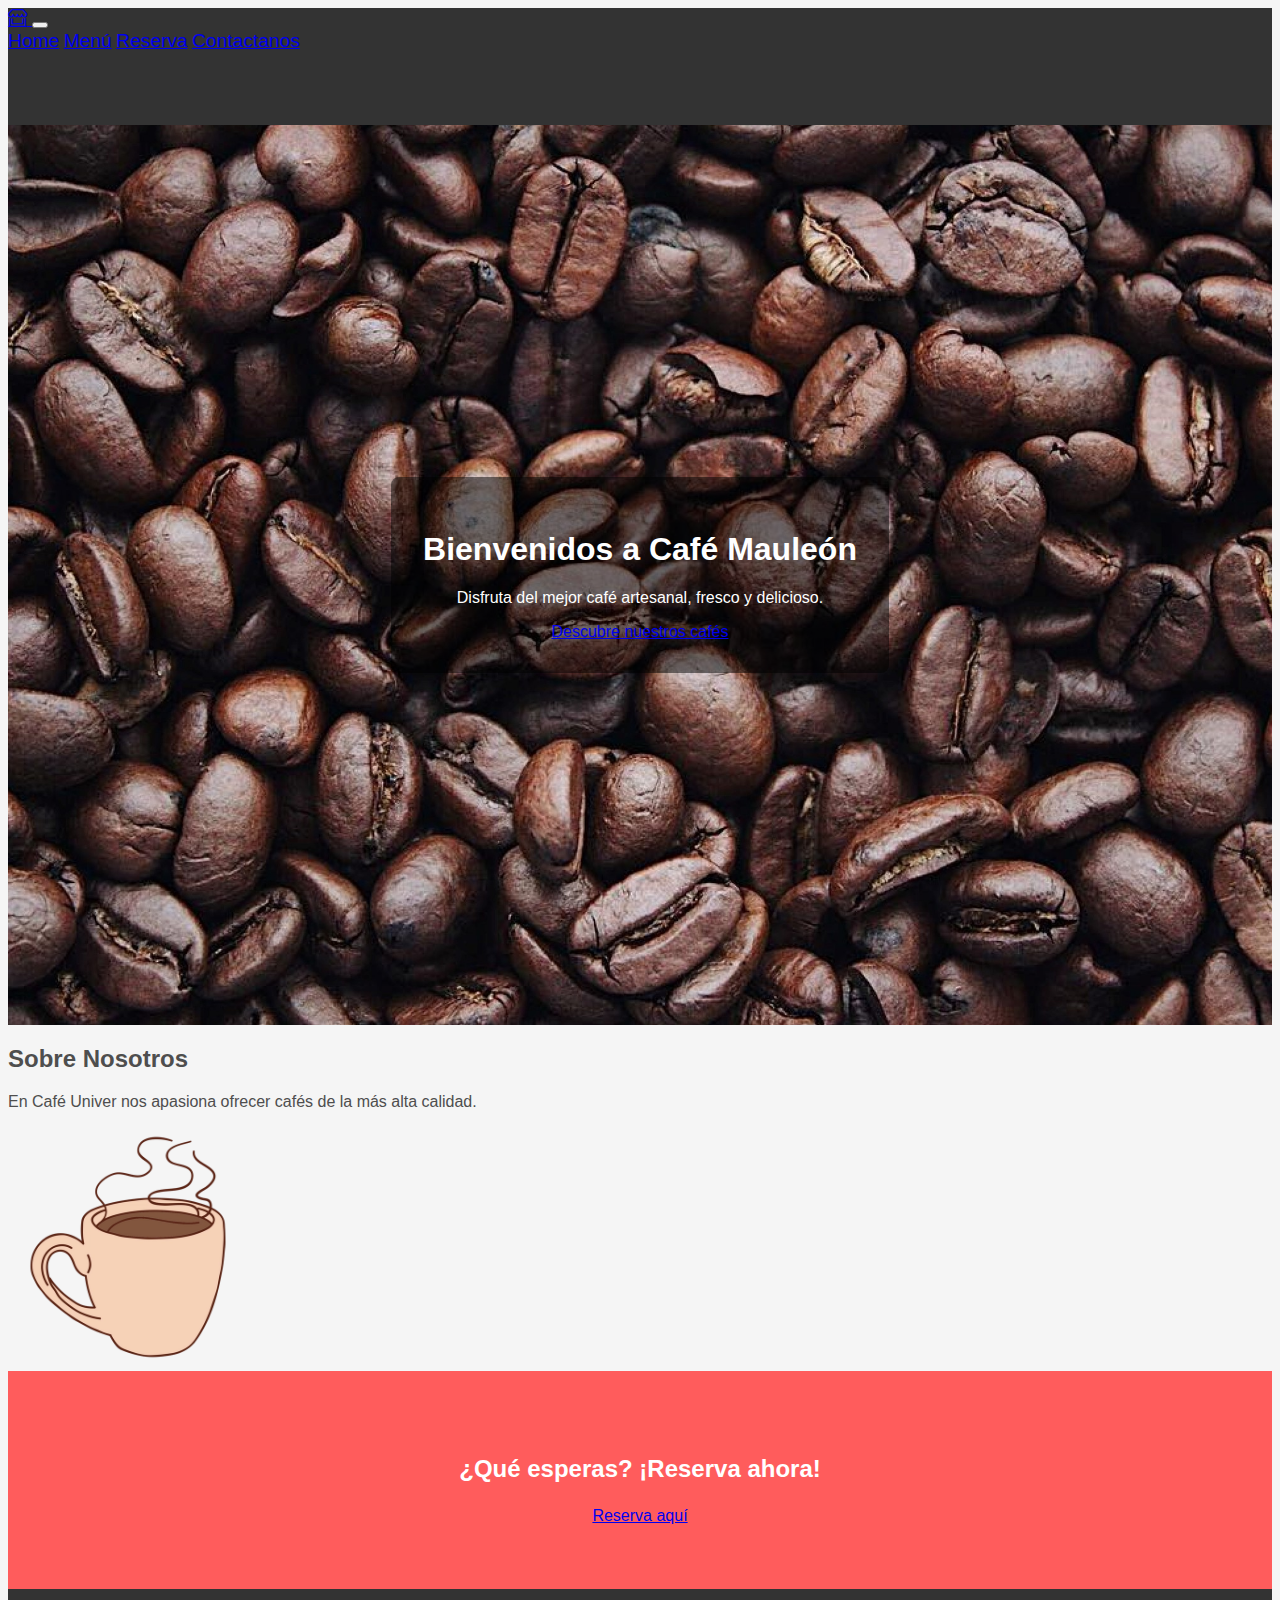
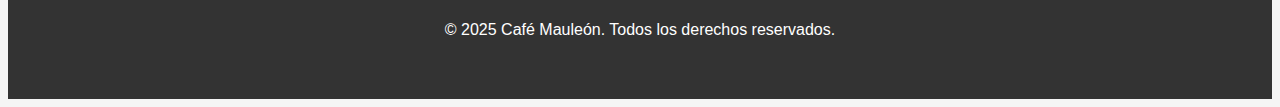
<file: index.html>
<!DOCTYPE html>
<html lang="en">
  <head>
    <meta charset="UTF-8" />
    <meta name="viewport" content="width=device-width, initial-scale=1.0" />
    <title>Home</title>
    <link rel="icon" href="/assets/img/cup-hot-fill.svg" type="image/x-icon" />
    <link
      href="https://cdn.jsdelivr.net/npm/bootstrap@5.1.3/dist/css/bootstrap.min.css"
      rel="stylesheet"
      integrity="sha384-1BmE4kWBq78iYhFldvKuhfTAU6auU8tT94WrHftjDbrCEXSU1oBoqyl2QvZ6jIW3"
      crossorigin="anonymous"
    />
    <link
      rel="stylesheet"
      href="https://cdn.jsdelivr.net/npm/bootstrap-icons@1.11.3/font/bootstrap-icons.min.css"
    />
    <link rel="stylesheet" href="./assets/css/style.css" />
  </head>
  <body>
    <header>
      <nav class="navbar navbar-expand-lg navbar-light nav-menu">
        <div class="container">
          <a class="navbar-brand text-light" href="./index.html"
            ><i class="bi bi-shop-window"></i>
          </a>
          <button
            class="navbar-toggler"
            type="button"
            data-bs-toggle="collapse"
            data-bs-target="#navbarNavAltMarkup"
            aria-controls="navbarNavAltMarkup"
            aria-expanded="false"
            aria-label="Toggle navigation"
          >
            <span class="navbar-toggler-icon"></span>
          </button>
          <div class="collapse navbar-collapse" id="navbarNavAltMarkup">
            <div class="navbar-nav">
              <a
                class="nav-link text-light"
                aria-current="page"
                href="/index.html"
                >Home</a
              >
              <a class="nav-link text-light" href="./pages/menu.html">Menú</a>
              <a class="nav-link text-light" href="./pages/reserve.html"
                >Reserva</a
              >
              <a
                class="nav-link text-light active"
                href="./pages/contact-us.html"
                >Contactanos</a
              >
            </div>
          </div>
        </div>
      </nav>
    </header>

    <section class="hero">
      <div class="hero-content">
        <h1>Bienvenidos a Café Mauleón</h1>
        <p>Disfruta del mejor café artesanal, fresco y delicioso.</p>
        <a href="./pages/menu.html" class="btn btn-light btn-lg"
          >Descubre nuestros cafés</a
        >
      </div>
    </section>

    <section class="about py-5">
      <div class="container">
        <h2 class="text-center mb-4">Sobre Nosotros</h2>
        <p class="text-center">
          En Café Univer nos apasiona ofrecer cafés de la más alta calidad.
        </p>
        <div class="text-center">
          <img
            src="./assets/img/about-us-image.webp"
            alt="Café"
            class="img-fluid rounded"
          />
        </div>
      </div>
    </section>

    <aside>
      <div class="container">
        <h2>¿Qué esperas? ¡Reserva ahora!</h2>
        <a href="./pages/reserve.html" class="btn btn-dark btn-lg"
          >Reserva aquí</a
        >
      </div>
    </aside>

    <footer class="footer">
      <p>&copy; 2025 Café Mauleón. Todos los derechos reservados.</p>
      <div class="social-icons">
        <a href="#" class="social-icon"><i class="fab fa-facebook"></i></a>
        <a href="#" class="social-icon"><i class="fab fa-twitter"></i></a>
        <a href="#" class="social-icon"><i class="fab fa-instagram"></i></a>
      </div>
    </footer>
  </body>
</html>
</file>
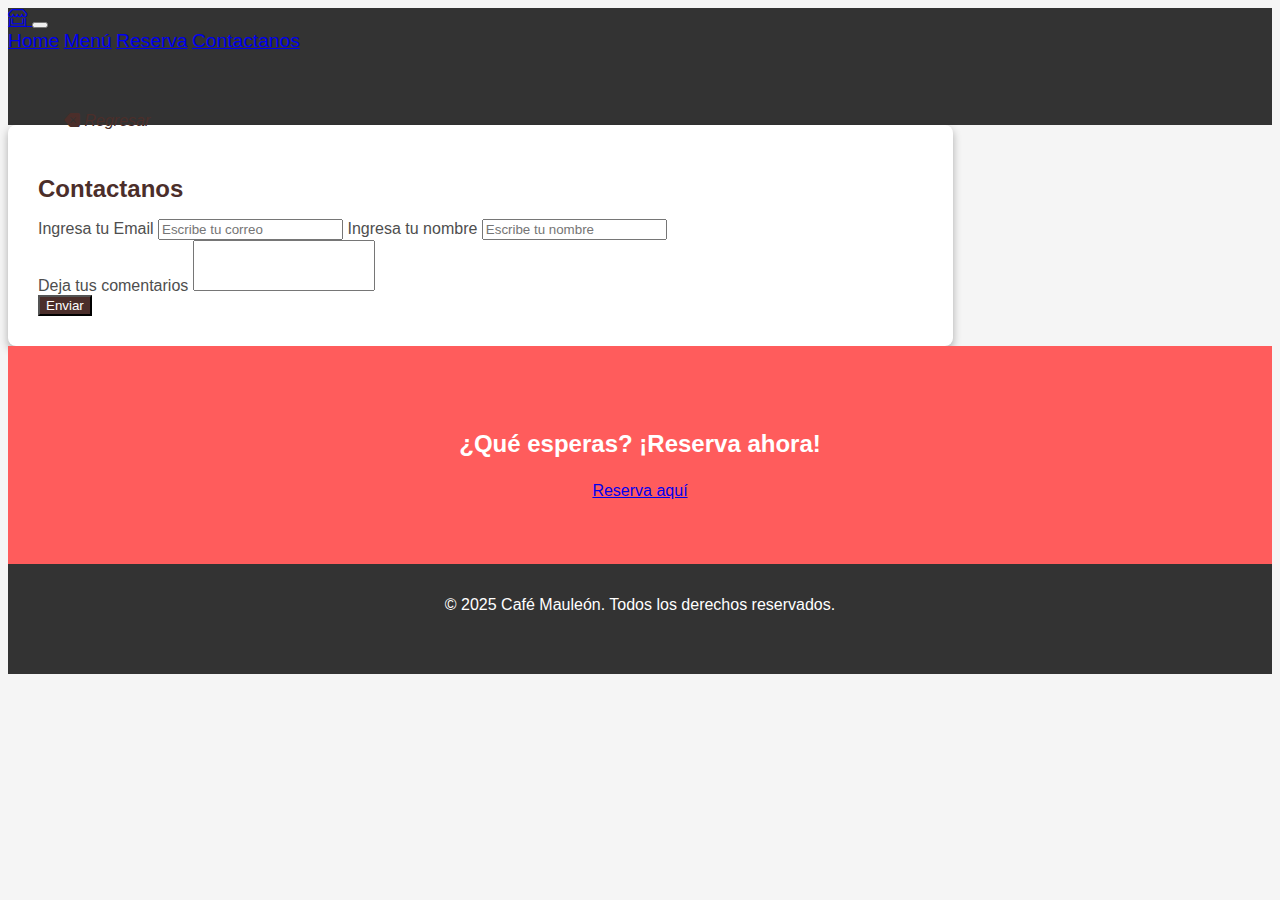
<file: pages/contact-us.html>
<!DOCTYPE html>
<html lang="en">
  <head>
    <meta charset="UTF-8" />
    <meta name="viewport" content="width=device-width, initial-scale=1.0" />
    <title>Contactanos</title>
    <link
      rel="icon"
      href="../assets/img/cup-hot-fill.svg"
      type="image/x-icon"
    />

    <link
      href="https://cdn.jsdelivr.net/npm/bootstrap@5.1.3/dist/css/bootstrap.min.css"
      rel="stylesheet"
      integrity="sha384-1BmE4kWBq78iYhFldvKuhfTAU6auU8tT94WrHftjDbrCEXSU1oBoqyl2QvZ6jIW3"
      crossorigin="anonymous"
    />
    <link
      rel="stylesheet"
      href="https://cdn.jsdelivr.net/npm/bootstrap-icons@1.11.3/font/bootstrap-icons.min.css"
    />
    <link rel="stylesheet" href="/assets/css/style.css" />
  </head>
  <body>
    <header>
      <nav
        class="navbar navbar-expand-lg navbar-light nav-menu d-flex justify-content-evenly"
      >
        <div class="container">
          <a class="navbar-brand text-light" href="../index.html"
            ><i class="bi bi-shop-window"></i>
          </a>
          <button
            class="navbar-toggler"
            type="button"
            data-bs-toggle="collapse"
            data-bs-target="#navbarNavAltMarkup"
            aria-controls="navbarNavAltMarkup"
            aria-expanded="false"
            aria-label="Toggle navigation"
          >
            <span class="navbar-toggler-icon"></span>
          </button>
          <div class="collapse navbar-collapse" id="navbarNavAltMarkup">
            <div class="navbar-nav">
              <a
                class="nav-link text-light"
                aria-current="page"
                href="../index.html"
                >Home</a
              >
              <a class="nav-link text-light" href="/pages/menu.html">Menú</a>
              <a class="nav-link text-light" href="/pages/reserve.html"
                >Reserva</a
              >
              <a
                class="nav-link text-light active"
                href="/pages/contact-us.html"
                >Contactanos</a
              >
            </div>
          </div>
        </div>
      </nav>
    </header>
    <a href="../index.html">
      <i class="bi bi-backspace-fill fs-5 btn-back"> Regresar</i></a
    >
    <section
      class="container d-flex flex-column justify-content-center align-items-center vh-100"
    >
      <form>
        <h2 class="primary-color">Contactanos</h2>
        <div class="mb-3">
          <label for="exampleFormControlInput1" class="form-label"
            >Ingresa tu Email</label
          >
          <input
            type="email"
            class="form-control"
            id="exampleFormControlInput1"
            placeholder="Escribe tu correo"
          />
          <label for="exampleFormControlInput1" class="form-label"
            >Ingresa tu nombre</label
          >
          <input
            type="text"
            class="form-control"
            id="exampleFormControlInput1"
            placeholder="Escribe tu nombre"
          />
        </div>
        <div class="mb-3">
          <label for="exampleFormControlTextarea1" class="form-label"
            >Deja tus comentarios</label
          >
          <textarea
            class="form-control"
            id="exampleFormControlTextarea1"
            rows="3"
          ></textarea>
        </div>
        <button class="btn bg-primary-color">Enviar</button>
      </form>
    </section>

    <aside>
      <div class="container">
        <h2>¿Qué esperas? ¡Reserva ahora!</h2>
        <a href="./reserve.html" class="btn btn-dark btn-lg">Reserva aquí</a>
      </div>
    </aside>

    <footer class="footer">
      <p>&copy; 2025 Café Mauleón. Todos los derechos reservados.</p>
      <div class="social-icons">
        <a href="#" class="social-icon"><i class="fab fa-facebook"></i></a>
        <a href="#" class="social-icon"><i class="fab fa-twitter"></i></a>
        <a href="#" class="social-icon"><i class="fab fa-instagram"></i></a>
      </div>
    </footer>
  </body>
</html>
</file>
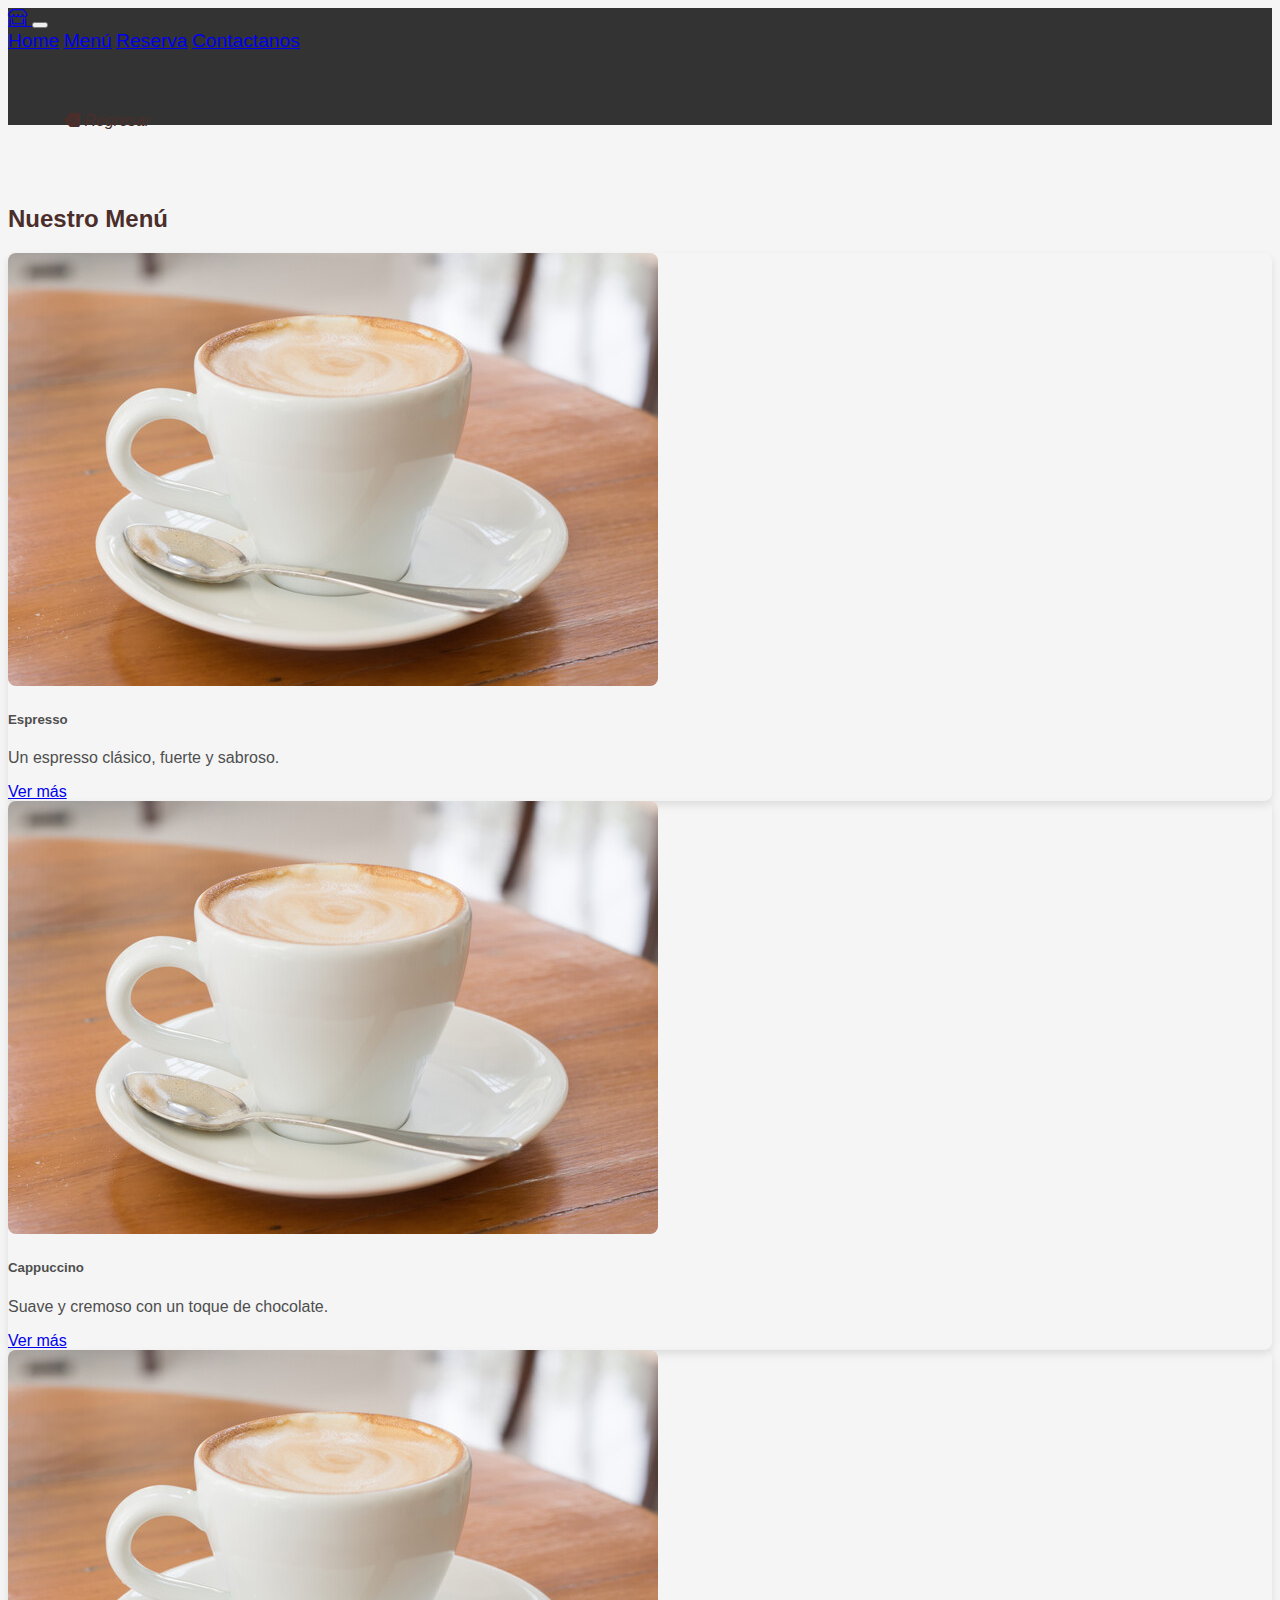
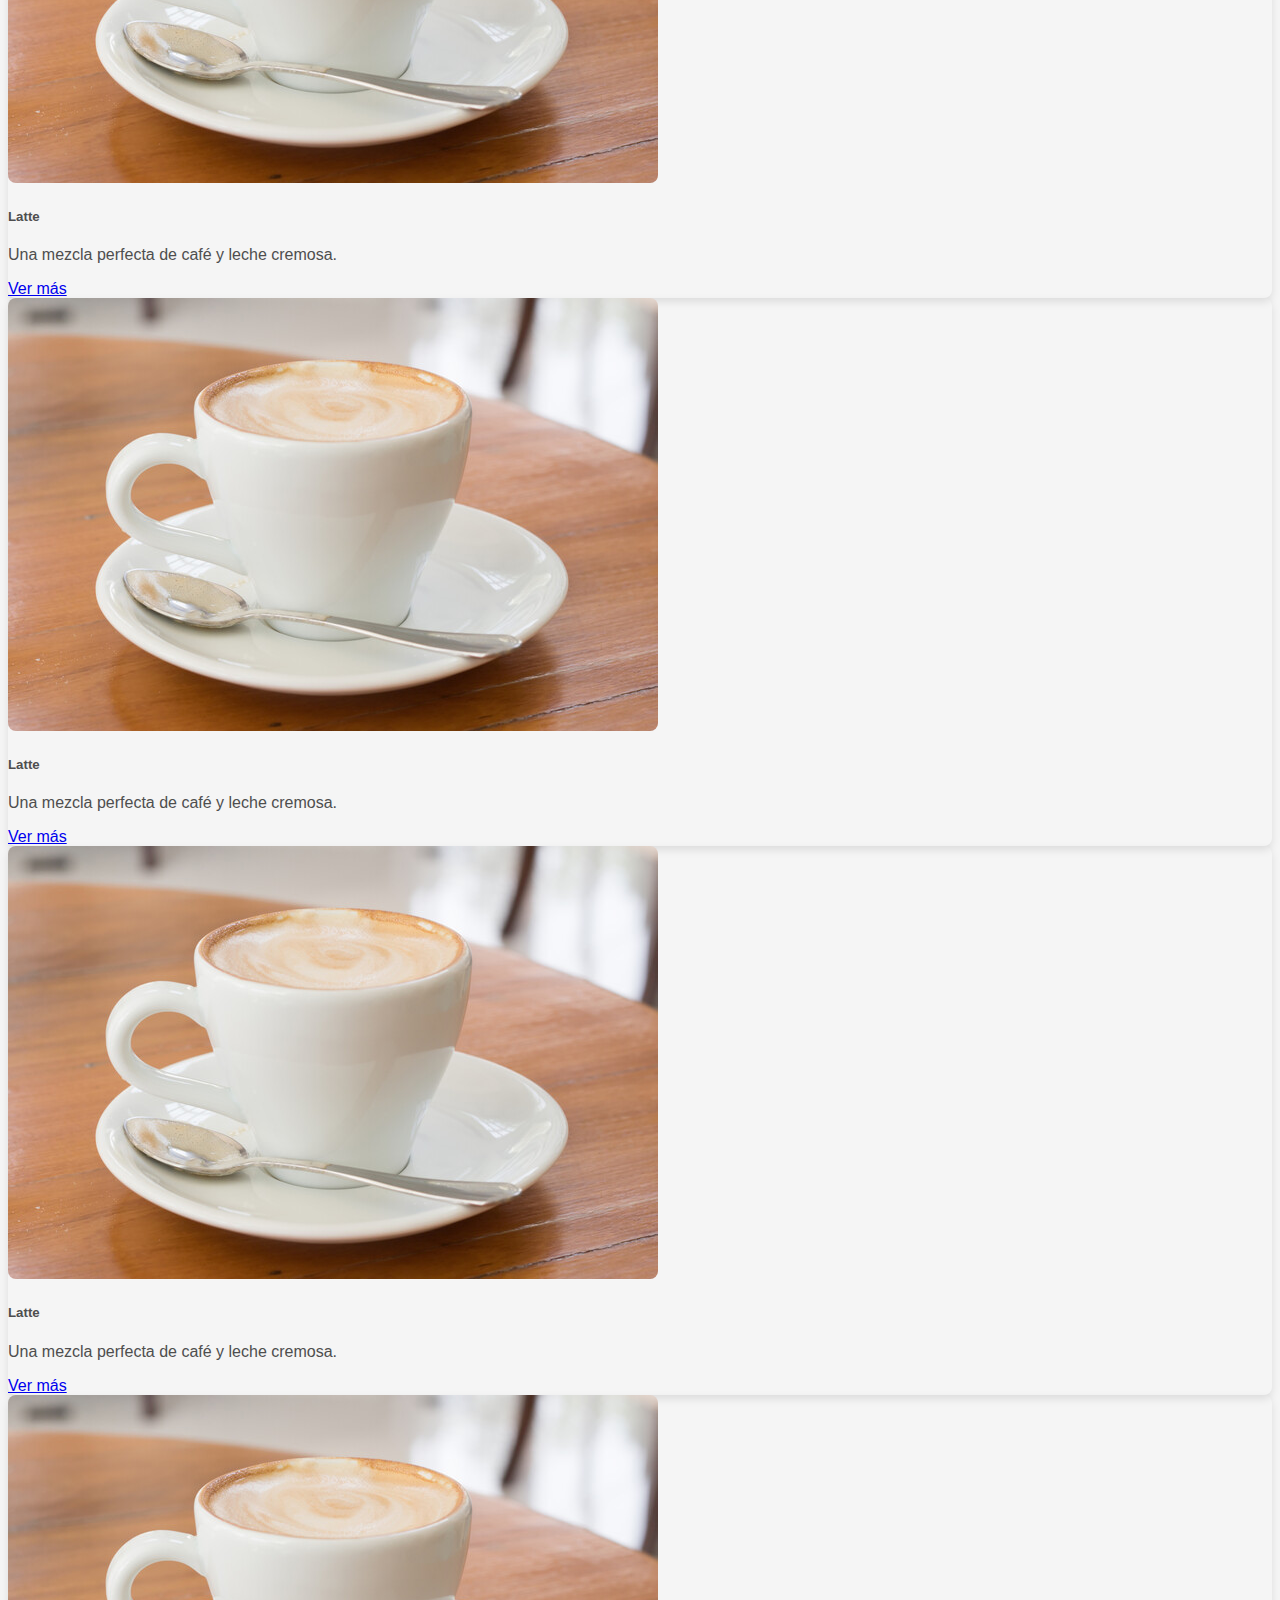
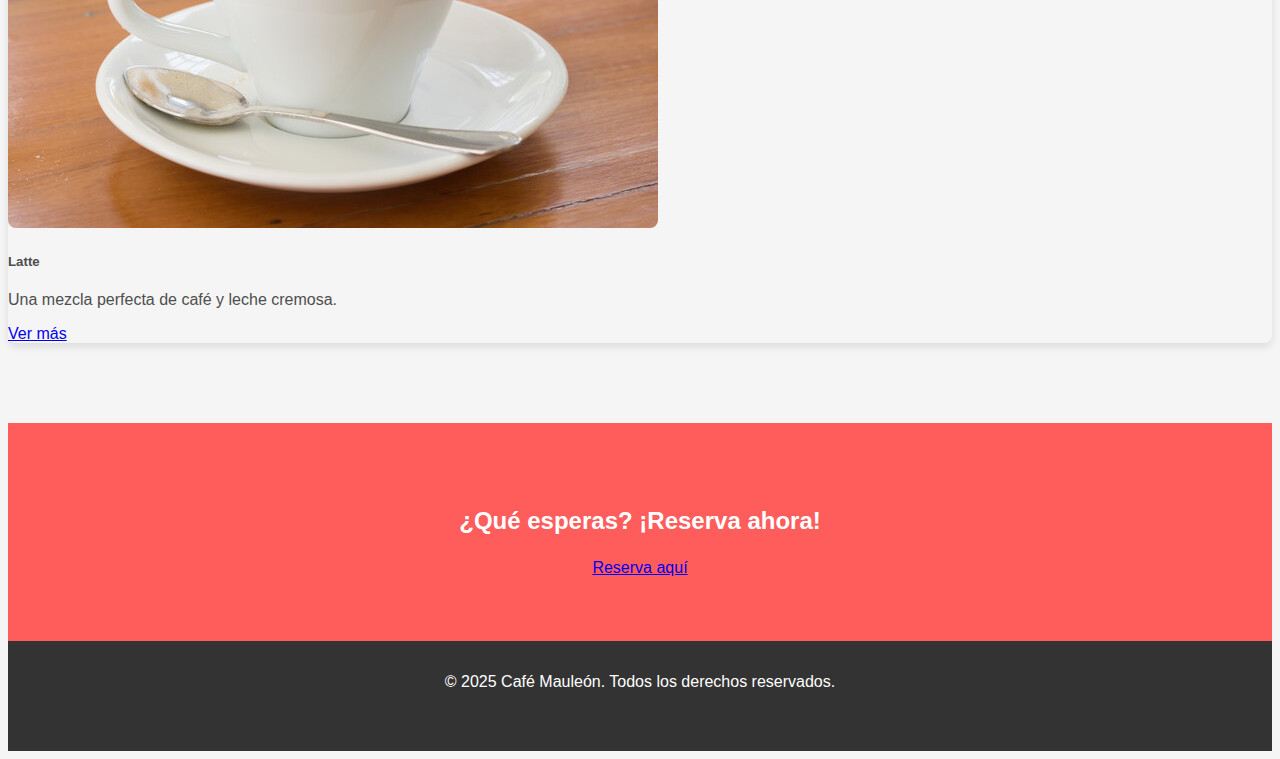
<file: pages/menu.html>
<!DOCTYPE html>
<html lang="en">
  <head>
    <meta charset="UTF-8" />
    <meta name="viewport" content="width=device-width, initial-scale=1.0" />
    <title>Menú</title>
    <link
      rel="icon"
      href="../assets/img/cup-hot-fill.svg"
      type="image/x-icon"
    />

    <link
      href="https://cdn.jsdelivr.net/npm/bootstrap@5.1.3/dist/css/bootstrap.min.css"
      rel="stylesheet"
      integrity="sha384-1BmE4kWBq78iYhFldvKuhfTAU6auU8tT94WrHftjDbrCEXSU1oBoqyl2QvZ6jIW3"
      crossorigin="anonymous"
    />
    <link
      rel="stylesheet"
      href="https://cdn.jsdelivr.net/npm/bootstrap-icons@1.11.3/font/bootstrap-icons.min.css"
    />
    <link rel="stylesheet" href="../assets/css/style.css" />
  </head>
  <body>
    <header>
      <nav
        class="navbar navbar-expand-lg navbar-light nav-menu d-flex justify-content-evenly"
      >
        <div class="container">
          <a class="navbar-brand text-light" href="../index.html"
            ><i class="bi bi-shop-window"></i>
          </a>
          <button
            class="navbar-toggler"
            type="button"
            data-bs-toggle="collapse"
            data-bs-target="#navbarNavAltMarkup"
            aria-controls="navbarNavAltMarkup"
            aria-expanded="false"
            aria-label="Toggle navigation"
          >
            <span class="navbar-toggler-icon"></span>
          </button>
          <div class="collapse navbar-collapse" id="navbarNavAltMarkup">
            <div class="navbar-nav">
              <a
                class="nav-link text-light"
                aria-current="page"
                href="/index.html"
                >Home</a
              >
              <a class="nav-link text-light" href="./menu.html">Menú</a>
              <a class="nav-link text-light" href="./reserve.html">Reserva</a>
              <a class="nav-link text-light active" href="./contact-us.html"
                >Contactanos</a
              >
            </div>
          </div>
        </div>
      </nav>
    </header>
    <a href="../index.html">
      <i class="bi bi-backspace-fill fs-5 btn-back"> Regresar</i></a
    >
    <section class="menu py-5">
      <div class="container">
        <h2 class="text-center mb-4 primary-color">Nuestro Menú</h2>
        <div class="row">
          <div class="col-md-4">
            <div class="card mb-4">
              <img
                src="../assets/img/cafe-2.jpg"
                class="card-img-top"
                alt="Espresso"
              />
              <div class="card-body">
                <h5 class="card-title">Espresso</h5>
                <p class="card-text">Un espresso clásico, fuerte y sabroso.</p>
                <a href="#" class="btn btn-secondary">Ver más</a>
              </div>
            </div>
          </div>
          <div class="col-md-4">
            <div class="card mb-4">
              <img
                src="../assets/img/cafe-2.jpg"
                class="card-img-top"
                alt="Cappuccino"
              />
              <div class="card-body">
                <h5 class="card-title">Cappuccino</h5>
                <p class="card-text">
                  Suave y cremoso con un toque de chocolate.
                </p>
                <a href="#" class="btn btn-secondary">Ver más</a>
              </div>
            </div>
          </div>
          <div class="col-md-4">
            <div class="card mb-4">
              <img
                src="../assets/img/cafe-2.jpg"
                class="card-img-top"
                alt="Latte"
              />
              <div class="card-body">
                <h5 class="card-title">Latte</h5>
                <p class="card-text">
                  Una mezcla perfecta de café y leche cremosa.
                </p>
                <a href="#" class="btn btn-secondary">Ver más</a>
              </div>
            </div>
          </div>
          <div class="col-md-4">
            <div class="card mb-4">
              <img
                src="../assets/img/cafe-2.jpg"
                class="card-img-top"
                alt="Latte"
              />
              <div class="card-body">
                <h5 class="card-title">Latte</h5>
                <p class="card-text">
                  Una mezcla perfecta de café y leche cremosa.
                </p>
                <a href="#" class="btn btn-secondary">Ver más</a>
              </div>
            </div>
          </div>
          <div class="col-md-4">
            <div class="card mb-4">
              <img
                src="../assets/img/cafe-2.jpg"
                class="card-img-top"
                alt="Latte"
              />
              <div class="card-body">
                <h5 class="card-title">Latte</h5>
                <p class="card-text">
                  Una mezcla perfecta de café y leche cremosa.
                </p>
                <a href="#" class="btn btn-secondary">Ver más</a>
              </div>
            </div>
          </div>
          <div class="col-md-4">
            <div class="card mb-4">
              <img
                src="../assets/img/cafe-2.jpg"
                class="card-img-top"
                alt="Latte"
              />
              <div class="card-body">
                <h5 class="card-title">Latte</h5>
                <p class="card-text">
                  Una mezcla perfecta de café y leche cremosa.
                </p>
                <a href="#" class="btn btn-secondary">Ver más</a>
              </div>
            </div>
          </div>
        </div>
      </div>
    </section>

    <aside>
      <div class="container">
        <h2>¿Qué esperas? ¡Reserva ahora!</h2>
        <a href="./reserve.html" class="btn btn-dark btn-lg">Reserva aquí</a>
      </div>
    </aside>
    <footer class="footer">
      <p>&copy; 2025 Café Mauleón. Todos los derechos reservados.</p>
      <div class="social-icons">
        <a href="#" class="social-icon"><i class="fab fa-facebook"></i></a>
        <a href="#" class="social-icon"><i class="fab fa-twitter"></i></a>
        <a href="#" class="social-icon"><i class="fab fa-instagram"></i></a>
      </div>
    </footer>
  </body>
</html>
</file>
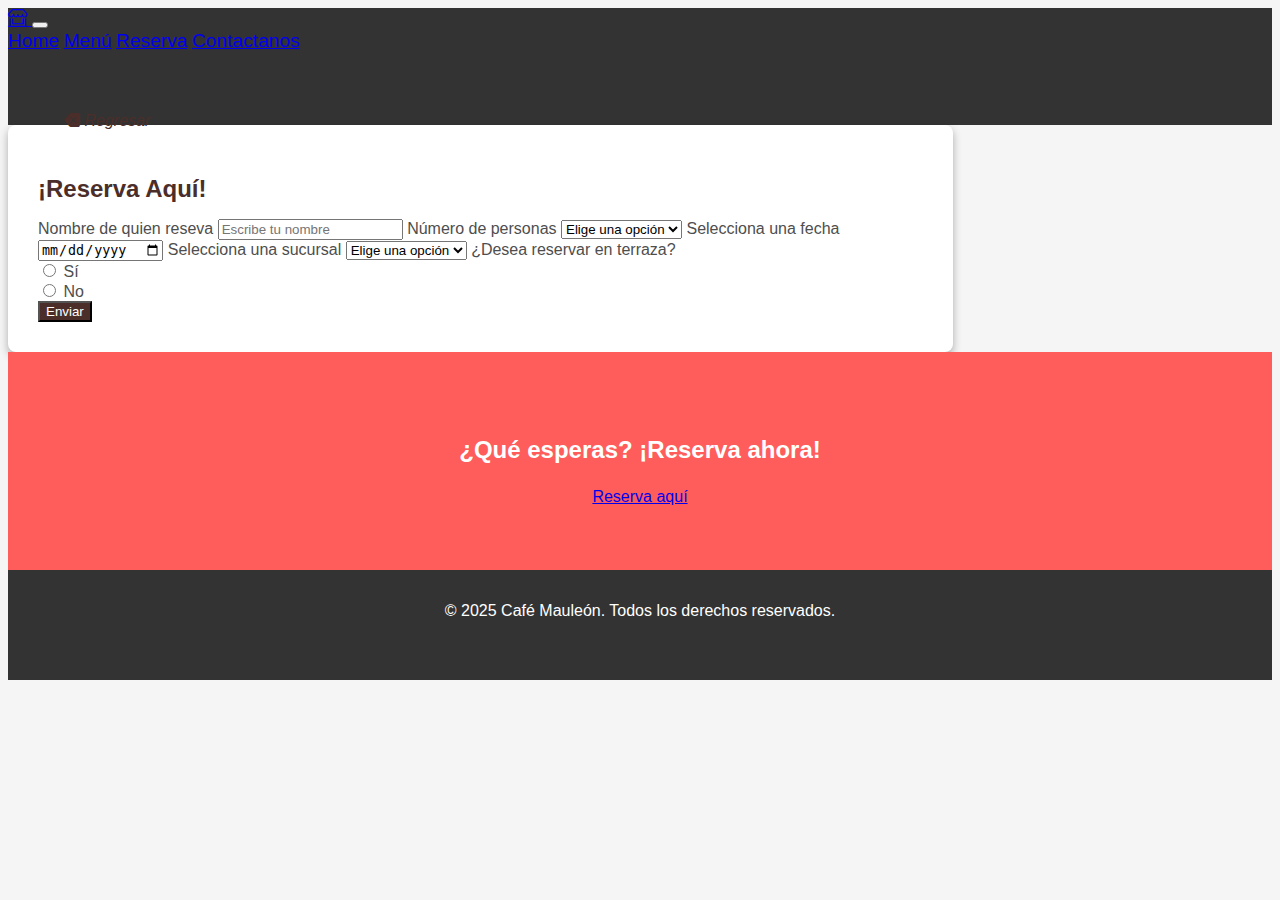
<file: pages/reserve.html>
<!DOCTYPE html>
<html lang="en">
  <head>
    <meta charset="UTF-8" />
    <meta name="viewport" content="width=device-width, initial-scale=1.0" />
    <title>Reserva</title>
    <link
      rel="icon"
      href="../assets/img/cup-hot-fill.svg"
      type="image/x-icon"
    />

    <link
      href="https://cdn.jsdelivr.net/npm/bootstrap@5.1.3/dist/css/bootstrap.min.css"
      rel="stylesheet"
      integrity="sha384-1BmE4kWBq78iYhFldvKuhfTAU6auU8tT94WrHftjDbrCEXSU1oBoqyl2QvZ6jIW3"
      crossorigin="anonymous"
    />
    <link
      rel="stylesheet"
      href="https://cdn.jsdelivr.net/npm/bootstrap-icons@1.11.3/font/bootstrap-icons.min.css"
    />
    <link rel="stylesheet" href="../assets/css/style.css" />
  </head>
  <body>
    <header>
      <nav
        class="navbar navbar-expand-lg navbar-light nav-menu d-flex justify-content-evenly"
      >
        <div class="container">
          <a class="navbar-brand text-light" href="../index.html"
            ><i class="bi bi-shop-window"></i>
          </a>
          <button
            class="navbar-toggler"
            type="button"
            data-bs-toggle="collapse"
            data-bs-target="#navbarNavAltMarkup"
            aria-controls="navbarNavAltMarkup"
            aria-expanded="false"
            aria-label="Toggle navigation"
          >
            <span class="navbar-toggler-icon"></span>
          </button>
          <div class="collapse navbar-collapse" id="navbarNavAltMarkup">
            <div class="navbar-nav">
              <a
                class="nav-link text-light"
                aria-current="page"
                href="../index.html"
                >Home</a
              >
              <a class="nav-link text-light" href="../pages/menu.html">Menú</a>
              <a class="nav-link text-light" href="../pages/reserve.html"
                >Reserva</a
              >
              <a class="nav-link text-light active" href="./contact-us.html"
                >Contactanos</a
              >
            </div>
          </div>
        </div>
      </nav>
    </header>
    <a href="../index.html">
      <i class="bi bi-backspace-fill fs-5 btn-back"> Regresar</i></a
    >
    <section
      class="container d-flex flex-column justify-content-center align-items-center vh-100"
    >
      <form>
        <h2 class="primary-color">¡Reserva Aquí!</h2>
        <div class="mb-3">
          <label for="exampleFormControlInput1" class="form-label"
            >Nombre de quien reseva</label
          >
          <input
            type="text"
            class="form-control"
            id="exampleFormControlInput1"
            placeholder="Escribe tu nombre"
          />

          <label for="opciones" class="form-label">Número de personas</label>
          <select class="form-select" id="opciones" name="opciones">
            <option value="" disabled selected>Elige una opción</option>
            <option value="opcion1">1 Persona</option>
            <option value="opcion2">2 Personas</option>
            <option value="opcion3">3 Personas</option>
            <option value="opcion3">4 Personas</option>
          </select>

          <label for="fecha" class="form-label">Selecciona una fecha</label>
          <input type="date" class="form-control" id="fecha" name="fecha" />

          <label for="opciones" class="form-label"
            >Selecciona una sucursal</label
          >
          <select class="form-select" id="opciones" name="opciones">
            <option value="" disabled selected>Elige una opción</option>
            <option value="opcion1">Opción 1</option>
            <option value="opcion2">Opción 2</option>
            <option value="opcion3">Opción 3</option>
          </select>

          <label class="form-label">¿Desea reservar en terraza?</label>
          <div class="d-flex">
            <div>
              <input
                type="radio"
                class="form-check-input"
                id="si"
                name="cafe"
                value="si"
              />
              <label class="form-check-label" for="si">Sí</label>
            </div>
            <div>
              <input
                type="radio"
                class="form-check-input"
                id="no"
                name="cafe"
                value="no"
              />
              <label class="form-check-label" for="no">No</label>
            </div>
          </div>
        </div>
        <button class="btn bg-primary-color">Enviar</button>
      </form>
    </section>
    <aside>
      <div class="container">
        <h2>¿Qué esperas? ¡Reserva ahora!</h2>
        <a href="./reserve.html" class="btn btn-dark btn-lg">Reserva aquí</a>
      </div>
    </aside>

    <footer class="footer">
      <p>&copy; 2025 Café Mauleón. Todos los derechos reservados.</p>
      <div class="social-icons">
        <a href="#" class="social-icon"><i class="fab fa-facebook"></i></a>
        <a href="#" class="social-icon"><i class="fab fa-twitter"></i></a>
        <a href="#" class="social-icon"><i class="fab fa-instagram"></i></a>
      </div>
    </footer>
  </body>
</html>
</file>
<file: assets/css/style.css>
body {
  font-family: "Arial", sans-serif;
  background-color: #f5f5f5;
  color: #4e4e4e;
}

/* Nav*/
.nav-menu {
  background-color: #333;
  height: 13vh;
}

.nav-menu a {
  font-size: 1.2rem;
}

/*Home*/
.hero {
  background: url("../img/LhBsAAQCm_2000x1500__1.jpg") no-repeat center center;
  background-size: cover;
  height: 100vh;
  color: white;
  display: flex;
  justify-content: center;
  align-items: center;
  text-align: center;
  position: relative;
}

.hero-content {
  background-color: rgba(0, 0, 0, 0.5);
  padding: 2rem;
  border-radius: 8px;
}

.about img {
  width: 15rem;
}

/* Menú */
.menu {
  margin: 5rem 0;
}

.menu .card {
  border: none;
  border-radius: 8px;
  box-shadow: 0 4px 8px rgba(0, 0, 0, 0.1);
}

.menu .card img {
  border-radius: 8px;
}

/* Rerserva & Contactanos */
form {
  width: 70%;
  background-color: white;
  padding: 30px;
  border-radius: 8px;
  box-shadow: 0 4px 8px rgba(0, 0, 0, 0.3); /* Sombra sutil */
}

form h2 {
  margin-bottom: 1rem;
}

textarea {
  resize: none;
}

/* Aside */
aside {
  background-color: #ff5c5c;
  color: white;
  text-align: center;
  padding: 4rem 0;
}
aside h2 {
  margin-bottom: 1.5rem;
}

/* footer */
footer {
  background-color: #333;
  color: white;
  padding: 1rem 0;
  text-align: center;
}
.social-icons a {
  margin: 0 10px;
  color: white;
  font-size: 1.5rem;
}
.social-icons a:hover {
  color: #ff5c5c;
}

/* Estilos de la página*/

.btn-back {
  cursor: pointer;
  position: absolute;
  top: 7rem;
  left: 4rem;
  color: #4b2e2a;
}

.primary-color {
  color: #4b2e2a;
}
.bg-primary-color {
  color: white;
  background-color: #4b2e2a;
}
</file>
